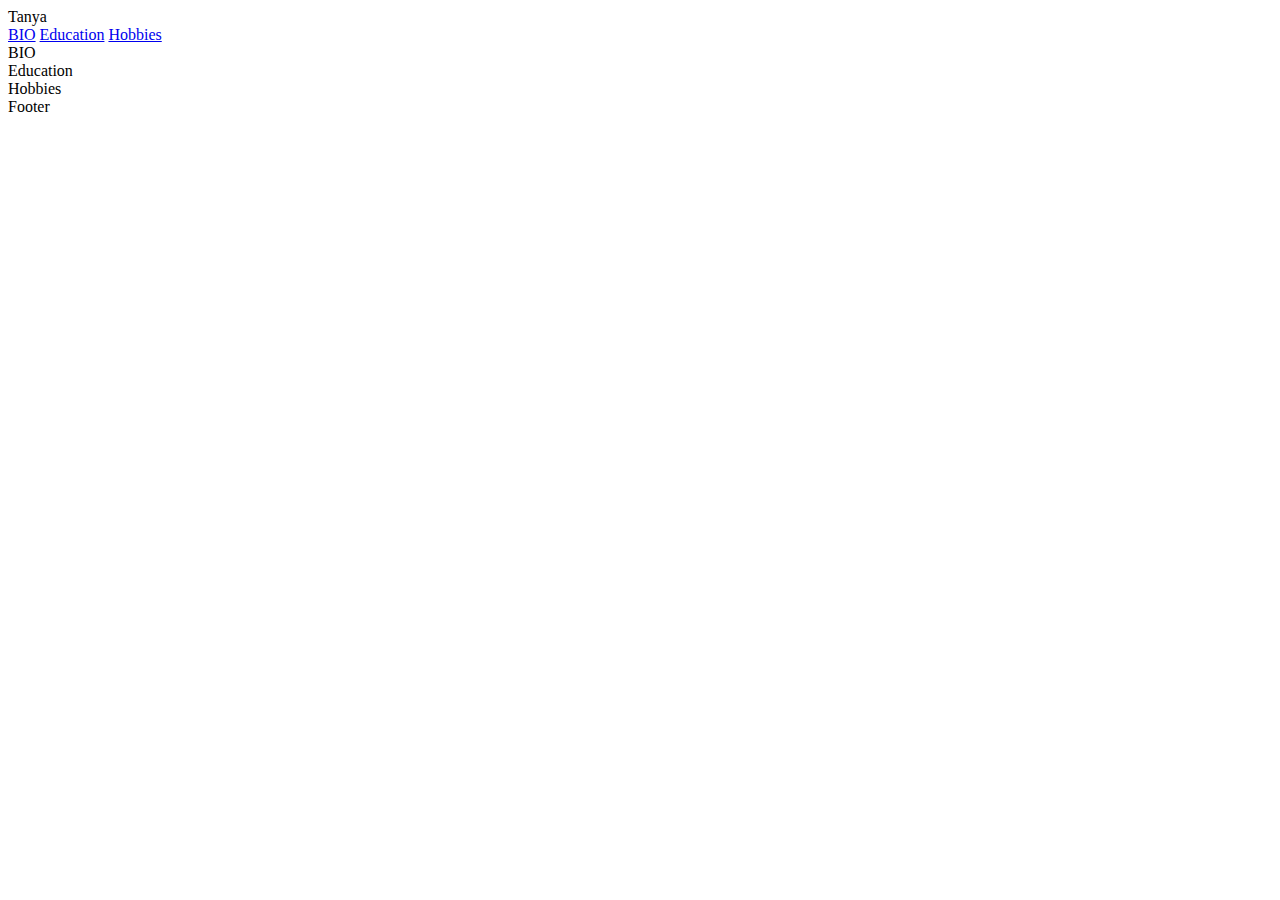
<file: w1_demos/index.html>
<!DOCTYPE html>
<html lang="en">
<head>
    <meta charset="UTF-8">
    <meta name="viewport" content="width=device-width, initial-scale=1.0">

    <meta name="author" content="Tanya Konan">
    <meta name="description" content="Week 1 HW">
    <title>Week 1 | BIO Page</title>

    <style>

        .hide{

            display: none

        }


    </style>

</head>

<body>

    <div>

        <div id="header">Tanya</div>

        <div id="nav">

            <a href="#">BIO</a>
            <a href="#">Education</a>
            <a href="#">Hobbies</a>

        </div>

        <div id="main">

            <div id="bio">BIO</div>
            <div id="education">Education</div>
            <div id="hobbies">Hobbies</div>

        </div>
        <div id="footer">Footer</div>

        <!--End of Main-->

    </div>

    <script>

        var a = Array.from(document.querySelectorALL(`a`));

        for (let i=0; i<a.length; i++)
        {

            a[i].addEventListener(`click`, hide)

        }
        //a[1].addEventListener(`click`, hide)
        //a[2].addEventListener(`click`, hide)

        function hide(e)
        {

            e.preventDefault();

            var div = document.querySelectorAll(`#main div`)

            for(let i=0; i<div.length; i++)
            {
                div[i].classList.add(`hide`);
            }
           
            div[a.indexOf(e.target)].classList.remove(`hide`);

        }
   </script>
  
</body>
</html>
</file>
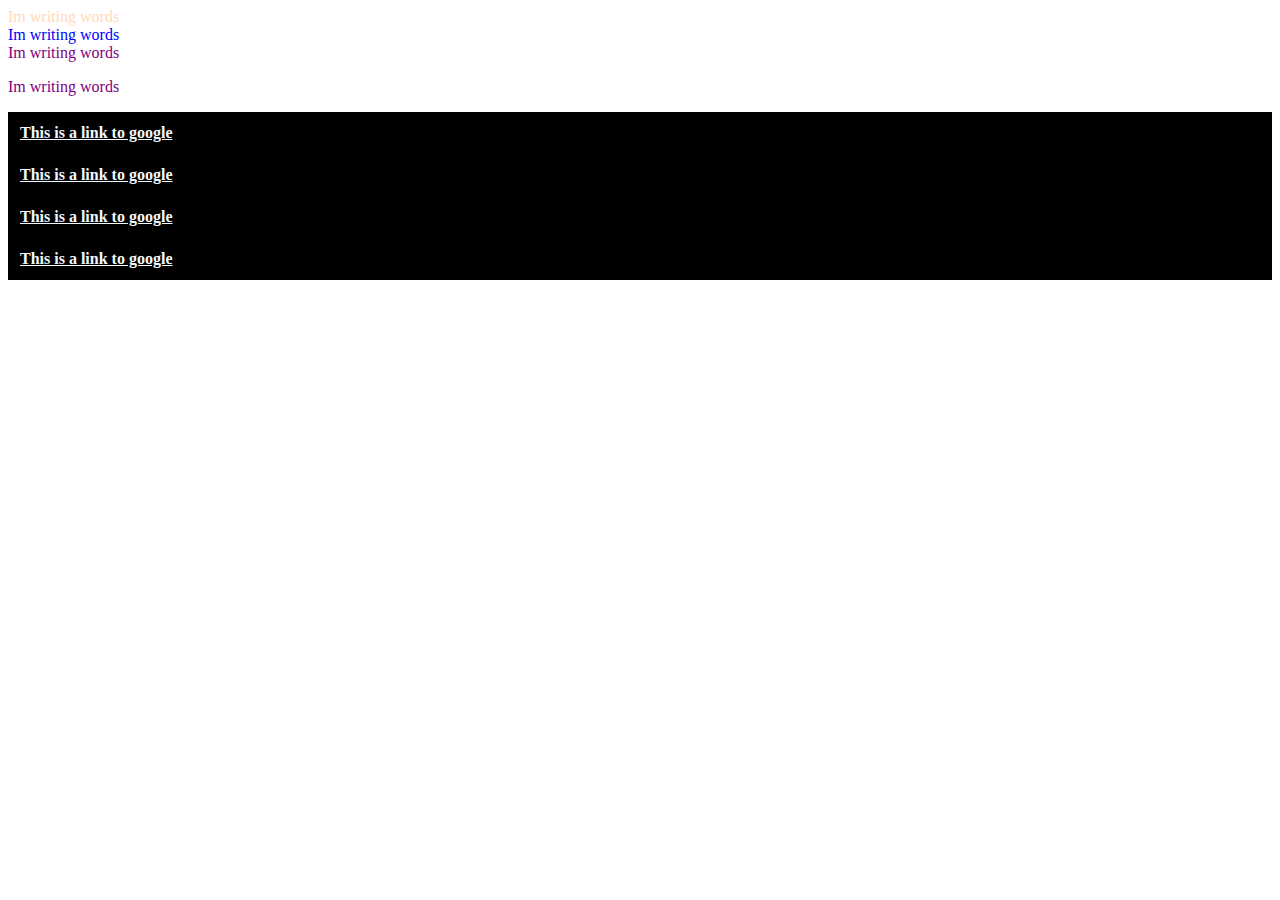
<file: w2_demos/index.html>
<!DOCTYPE html>
<html lang="en">
<head>
    <meta charset="UTF-8">
    <meta name="viewport" content="width=device-width, initial-scale=1.0">

    <link rel="stylesheet" href="style.css">
    <title>week 2 demo</title>
</head>
<body>

    <!--one way to select in CSS-->
    <div>

        Im writing words

    </div>

    <div id="div-1">

        Im writing words

    </div>

    <div class="purple">

        Im writing words

    </div>

    <p class="purple">

        Im writing words

    </p>

    <div id="div-1">

        <a href="www.google.com">This is a link to google</a>

        <a href="www.google.com">This is a link to google</a>

        <a href="www.google.com">This is a link to google</a>

        <a href="www.google.com">This is a link to google</a>

    </div>


    
</body>
</html>
</file>
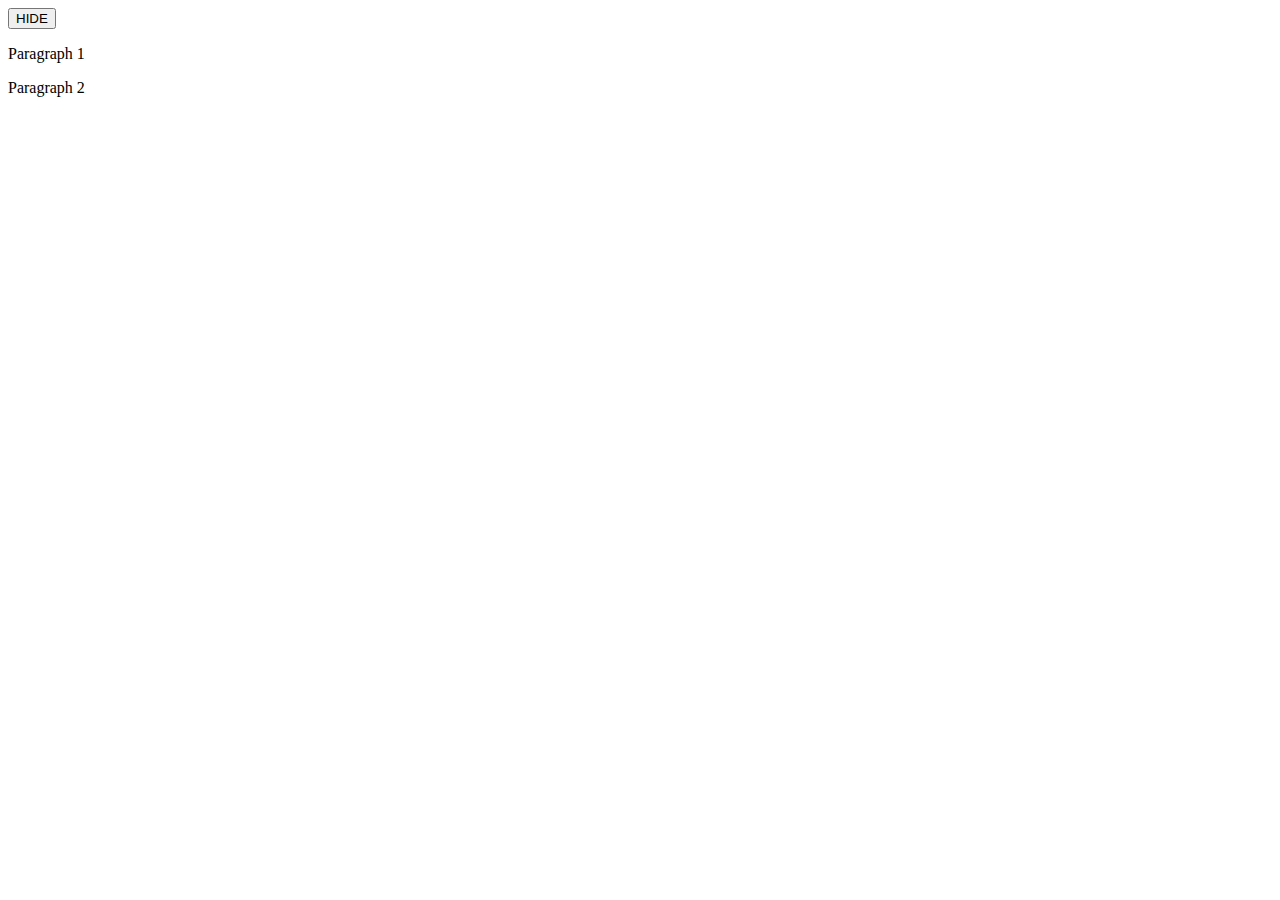
<file: w1_demos/example1.html>
<!DOCTYPE html>
<html lang="en">
<head>
    <meta charset="UTF-8">
    <meta name="viewport" content="width=device-width, initial-scale=1.0">
    <title>Document</title>

    <style>

        .hide{

            display: none;

        }
        
    </style>

</head>

<body>

    <button>HIDE</button>

    <p>Paragraph 1</p>

    <p>Paragraph 2</p>

    <script>

        
    </script>

   
    
</body>
</html>
</file>
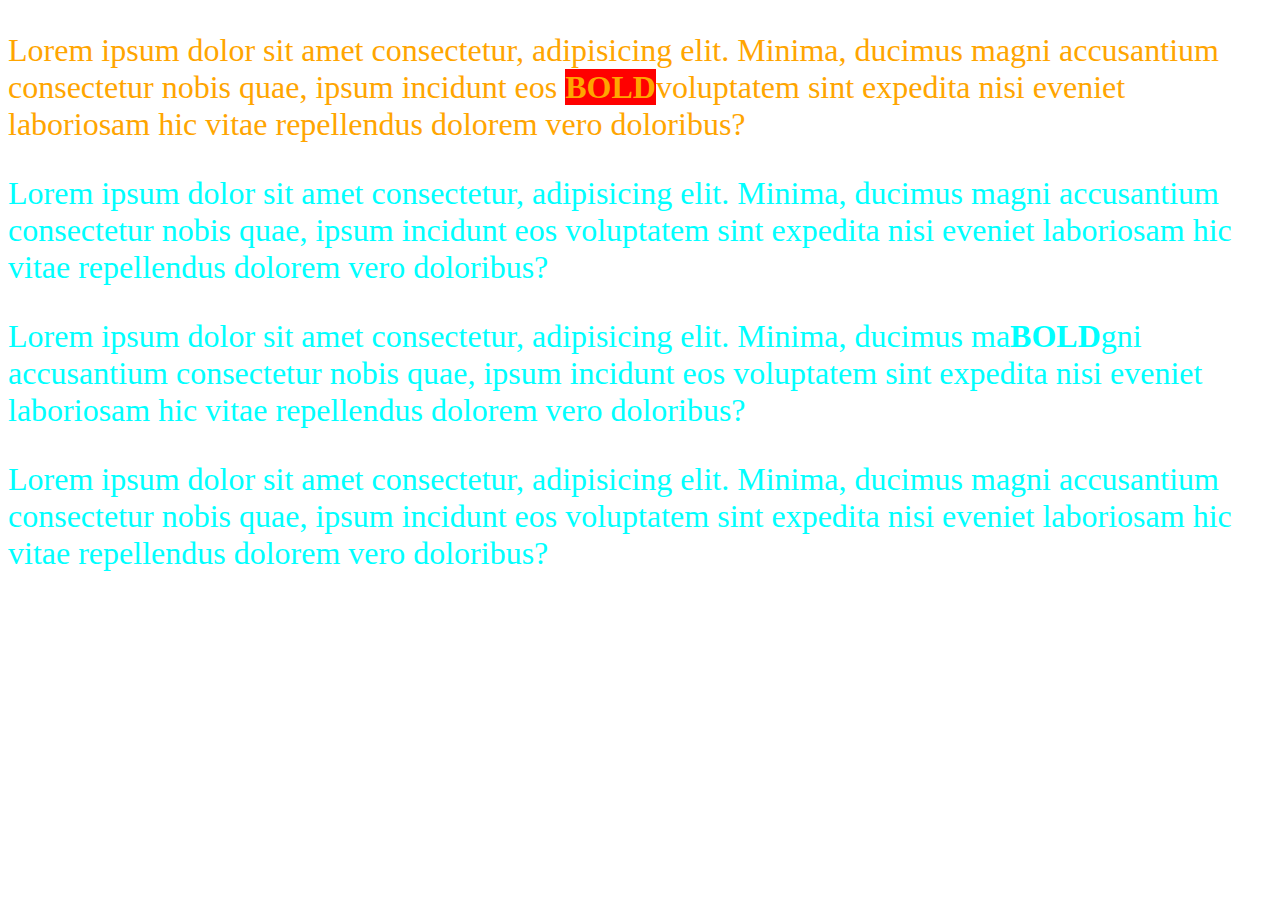
<file: w1_demos/example2.html>
<!DOCTYPE html>
<html lang="en">
<head>
    <meta charset="UTF-8">
    <meta name="viewport" content="width=device-width, initial-scale=1.0">
    <title>Document</title>

    <style>

        /*This is a comment*/

        p{

            color: aqua;
            font-size: 32px

        }

        .bg-red b{

            background-color: red;

        }

        .orange{

            color: orange;

        }

    </style>

</head>
<body>

    <p class="bg-red orange">Lorem ipsum dolor sit amet consectetur, adipisicing elit. 
    Minima, ducimus magni accusantium consectetur nobis quae, 
    ipsum incidunt eos <b>BOLD</b>voluptatem sint expedita nisi eveniet 
    laboriosam hic vitae repellendus dolorem vero doloribus?</p>
    <p>Lorem ipsum dolor sit amet consectetur, adipisicing elit. 
    Minima, ducimus magni accusantium consectetur nobis quae, 
    ipsum incidunt eos voluptatem sint expedita nisi eveniet 
    laboriosam hic vitae repellendus dolorem vero doloribus?</p>
    <p>Lorem ipsum dolor sit amet consectetur, adipisicing elit. 
    Minima, ducimus ma<b>BOLD</b>gni accusantium consectetur nobis quae, 
    ipsum incidunt eos voluptatem sint expedita nisi eveniet 
    laboriosam hic vitae repellendus dolorem vero doloribus?</p>
    <p>Lorem ipsum dolor sit amet consectetur, adipisicing elit. 
    Minima, ducimus magni accusantium consectetur nobis quae, 
    ipsum incidunt eos voluptatem sint expedita nisi eveniet 
    laboriosam hic vitae repellendus dolorem vero doloribus?</p>

    <script>

        var p = document.querySelector(`p`);

        console.log(p.classList);

    </script>
    
</body>
</html>
</file>
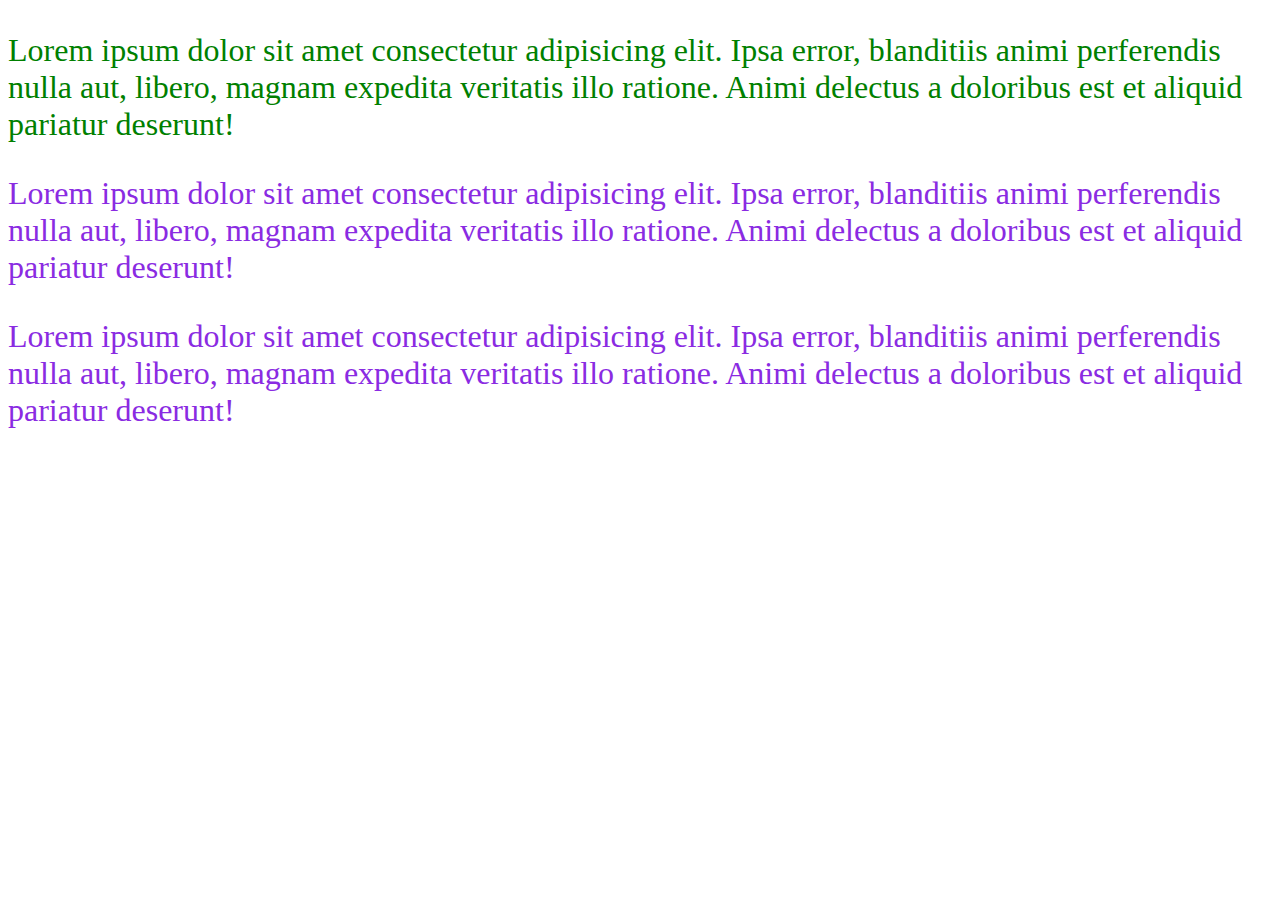
<file: w1_demos/example3.html>
<!DOCTYPE html>
<html lang="en">
<head>
    <meta charset="UTF-8">
    <meta name="viewport" content="width=device-width, initial-scale=1.0">

    <meta name="author" content="Tanya Konan">
    <meta name="Description" content="Last quarter review">

    <title>Week 1</title>

    <style>

        
    </style>

</head>

<body>

    <p style="color:blueviolet; font-size: 32px">

        Lorem ipsum dolor sit amet consectetur adipisicing elit. 
        Ipsa error, blanditiis animi perferendis nulla aut, libero, magnam expedita veritatis illo ratione. 
        Animi delectus a doloribus est et aliquid pariatur deserunt!

    </p>

    <p style="color:blueviolet; font-size: 32px">

        Lorem ipsum dolor sit amet consectetur adipisicing elit. 
        Ipsa error, blanditiis animi perferendis nulla aut, libero, magnam expedita veritatis illo ratione. 
        Animi delectus a doloribus est et aliquid pariatur deserunt!

    </p>

    <p style="color:blueviolet; font-size: 32px">

        Lorem ipsum dolor sit amet consectetur adipisicing elit. 
        Ipsa error, blanditiis animi perferendis nulla aut, libero, magnam expedita veritatis illo ratione. 
        Animi delectus a doloribus est et aliquid pariatur deserunt!

    </p>

    <script>

        document.querySelector(`p`).style.color= `green`

    </script>
    
</body>
</html>
</file>
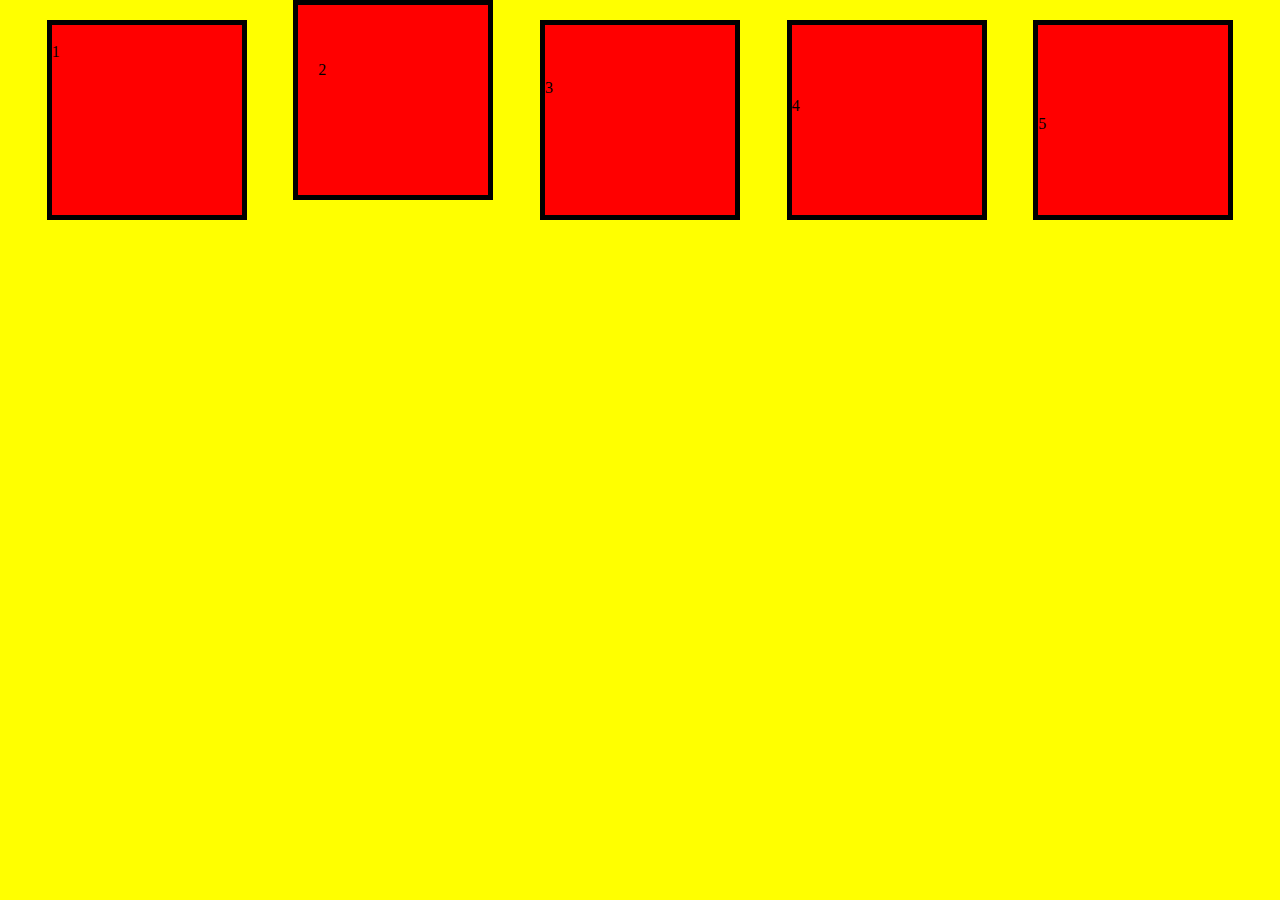
<file: w5_demo/indexx.html>
<!DOCTYPE html>
<html lang="en">
<head>
    <meta charset="UTF-8">
    <meta name="viewport" content="width=device-width, initial-scale=1.0">
    <title>Document</title>
</head>
<link rel="stylesheet" href="style.css">
<body>

    <main>

        <div>

            <br>
            1

        </div>

        <div style="padding: 20px;">
            <br><br>
            2
        </div>
        <div>
            <br><br><br>
            3
        </div>
        <div>
            <br><br><br><br>
            4
        </div>
        <div>
            <br><br><br><br><br>
            5
        </div>

    </main>
</body>
</html>
</file>
<file: w2_demos/style.css>
@charset "UTF-8";

div{
    color: peachpuff;
}

#div-1{

    color: blue;
}

.purple{

    color: purple;
}

a{

    display: block;
    padding: 12px;
    font-weight: bold;
    color:aliceblue;
}

a:link, a:visited{
    background-position-y: 200px ;
    background-color: black;
    transition: all 1s;

}

a:hover, a:active{

    background-color: #666;
    background-image: url("images/mrt.jpeg");
}
</file>
<file: w5_demo/style.css>
html, body{

    height: 100%;
}

body{

    min-height: 100%;
    margin: 0;
}

main{

    min-height: 100%;
    display: flex;
    flex-flow: row;
    justify-content: space-evenly;
    
    align-items: baseline;
    background: yellow;

}

div{

    width: 200px;
    height: 200px;
    background: red;
    border: 5px solid black;
    box-sizing: border-box;

}
</file>
